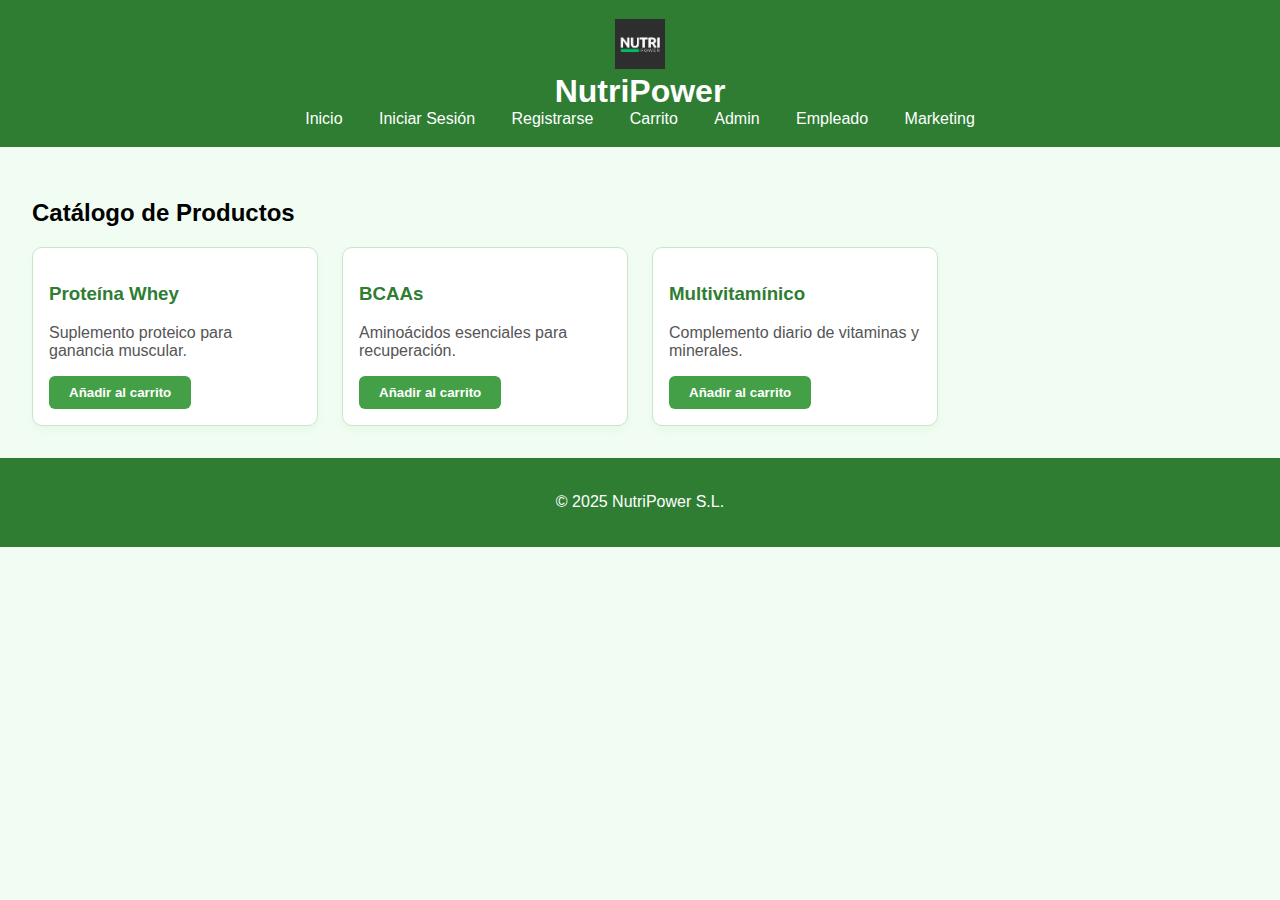
<file: index.html>
<!DOCTYPE html>
<html lang=" es">
<head>
    <meta charset="UTF-8">
    <meta name="viewport" content="width=device-width, initial-scale=1.0">
    <title>NutriPower - Catálogo</title>
    <link rel="stylesheet" href="style.css">
</head>
<body>
    <header>
        <img src="logo.png" alt="Logo NutriPower" style="height: 50px;">
        <h1>NutriPower</h1>
        <nav>
            <a href="index.html">Inicio</a>
            <a href="login.html">Iniciar Sesión</a>
            <a href="registro.html">Registrarse</a>
            <a href="carrito.html">Carrito</a>
            <a href="admin.html">Admin</a>
            <a href="empleado.html">Empleado</a>
            <a href="marketing.html">Marketing</a>
        </nav>
    </header>

    <main>
        <h2>Catálogo de Productos</h2>
        <section class="productos">
            <article class="producto">
                <h3>Proteína Whey</h3>
                <p>Suplemento proteico para ganancia muscular.</p>
                <button>Añadir al carrito</button>
            </article>
            <article class="producto">
                <h3>BCAAs</h3>
                <p>Aminoácidos esenciales para recuperación.</p>
                <button>Añadir al carrito</button>
            </article>
            <article class="producto">
                <h3>Multivitamínico</h3>
                <p>Complemento diario de vitaminas y minerales.</p>
                <button>Añadir al carrito</button>
            </article>
        </section>
    </main>

    <footer>
        <p>&copy; 2025 NutriPower S.L.</p>
    </footer>
</body>
</html>
</file>
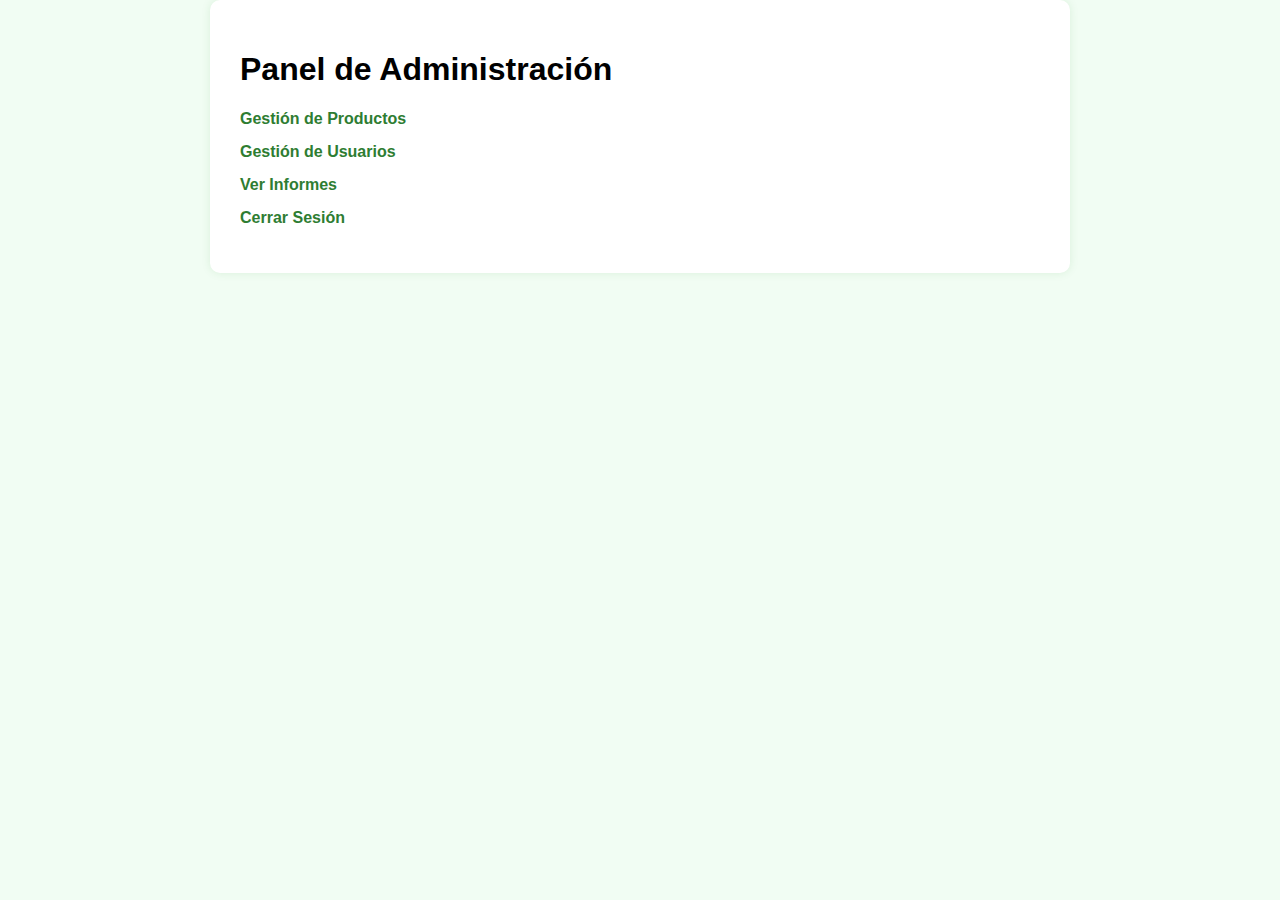
<file: admin.html>
<!DOCTYPE html>
<html lang="es">
<head>
  <meta charset="UTF-8">
  <title>Panel de Administración</title>
  <link rel="stylesheet" href="style.css">
</head>
<body>
  <div class="pantalla" id="admin">
    <h1>Panel de Administración</h1>
    <ul>
      <li><a href="#">Gestión de Productos</a></li>
      <li><a href="#">Gestión de Usuarios</a></li>
      <li><a href="#">Ver Informes</a></li>
      <li><a href="#">Cerrar Sesión</a></li>
    </ul>
  </div>
</body>
</html>
</file>
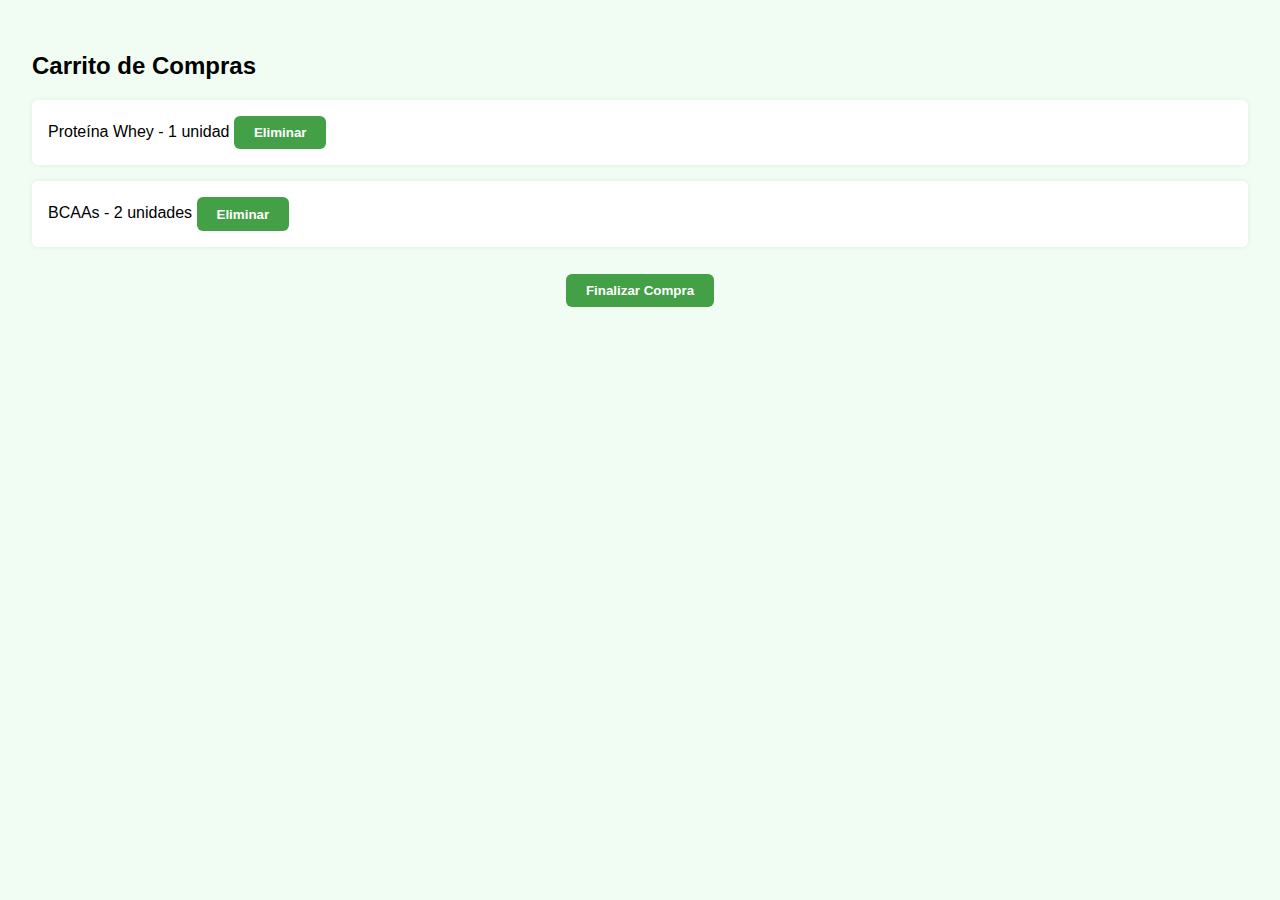
<file: carrito.html>
<!DOCTYPE html>
<html lang="es">
<head>
    <meta charset="UTF-8">
    <meta name="viewport" content="width=device-width, initial-scale=1.0">
    <title>Carrito</title>
    <link rel="stylesheet" href="style.css">
</head>
<body>
    <main>
        <h2>Carrito de Compras</h2>
        <ul class="carrito-lista">
            <li>Proteína Whey - 1 unidad <button>Eliminar</button></li>
            <li>BCAAs - 2 unidades <button>Eliminar</button></li>
        </ul>
        <button class="comprar">Finalizar Compra</button>
    </main>
</body>
</html>
</file>
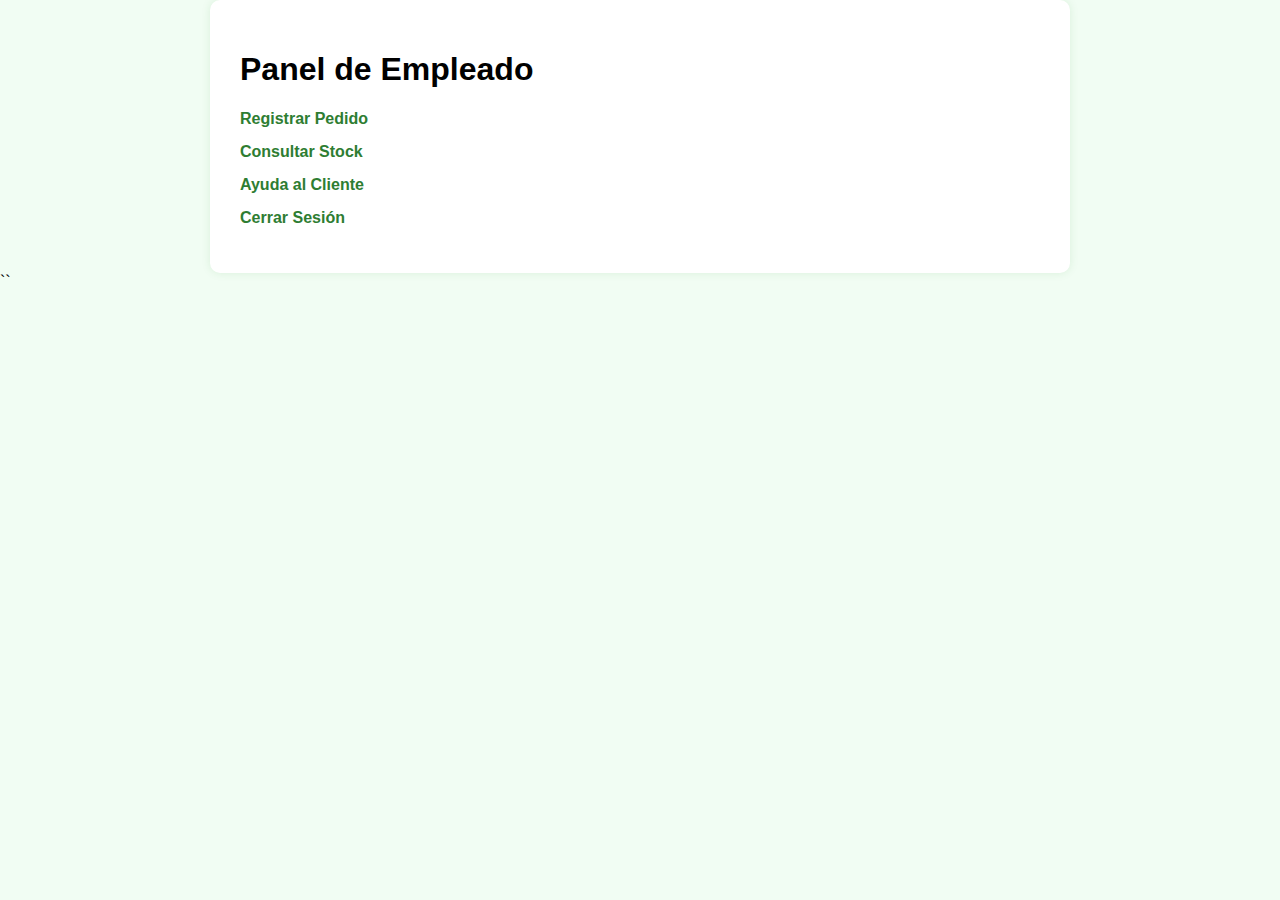
<file: empleado.html>
<!DOCTYPE html>
<html lang="es">
<head>
  <meta charset="UTF-8">
  <title>Panel de Empleado</title>
  <link rel="stylesheet" href="style.css">
</head>
<body>
  <div class="pantalla" id="empleado">
    <h1>Panel de Empleado</h1>
    <ul>
      <li><a href="#">Registrar Pedido</a></li>
      <li><a href="#">Consultar Stock</a></li>
      <li><a href="#">Ayuda al Cliente</a></li>
      <li><a href="#">Cerrar Sesión</a></li>
    </ul>
  </div>
</body>
</html>
``
</file>
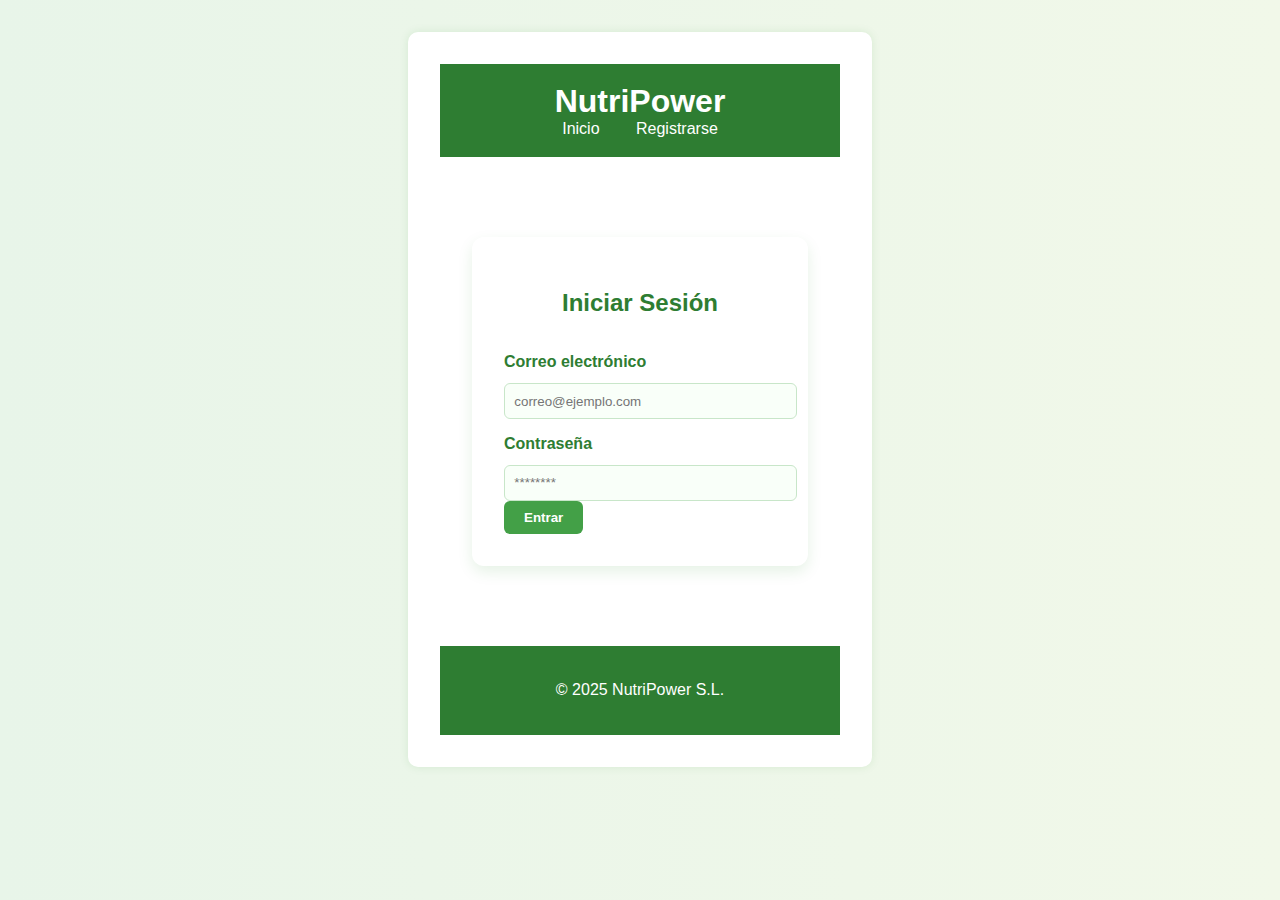
<file: login.html>
<!DOCTYPE html>
<html lang="es">
<head>
    <meta charset="UTF-8">
    <meta name="viewport" content="width=device-width, initial-scale=1.0">
    <title>Iniciar Sesión</title>
    <link rel="stylesheet" href="style.css">
</head>
<body>
    <main class="formulario">
        
        <form><body class="pagina-secundaria">
    <header>
        <h1>NutriPower</h1>
        <nav>
            <a href="index.html">Inicio</a>
            <a href="registro.html">Registrarse</a>
        </nav>
    </header>

    <main>
        <section class="tarjeta">
            <h2>Iniciar Sesión</h2>
            <form>
                <label for="email">Correo electrónico</label>
                <input type="email" id="email" placeholder="correo@ejemplo.com" required>

                <label for="password">Contraseña</label>
                <input type="password" id="password" placeholder="********" required>

                <button type="submit">Entrar</button>
            </form>
        </section>
    </main>

    <footer>
        <p>&copy; 2025 NutriPower S.L.</p>
    </footer>
</body>
</html>
</file>
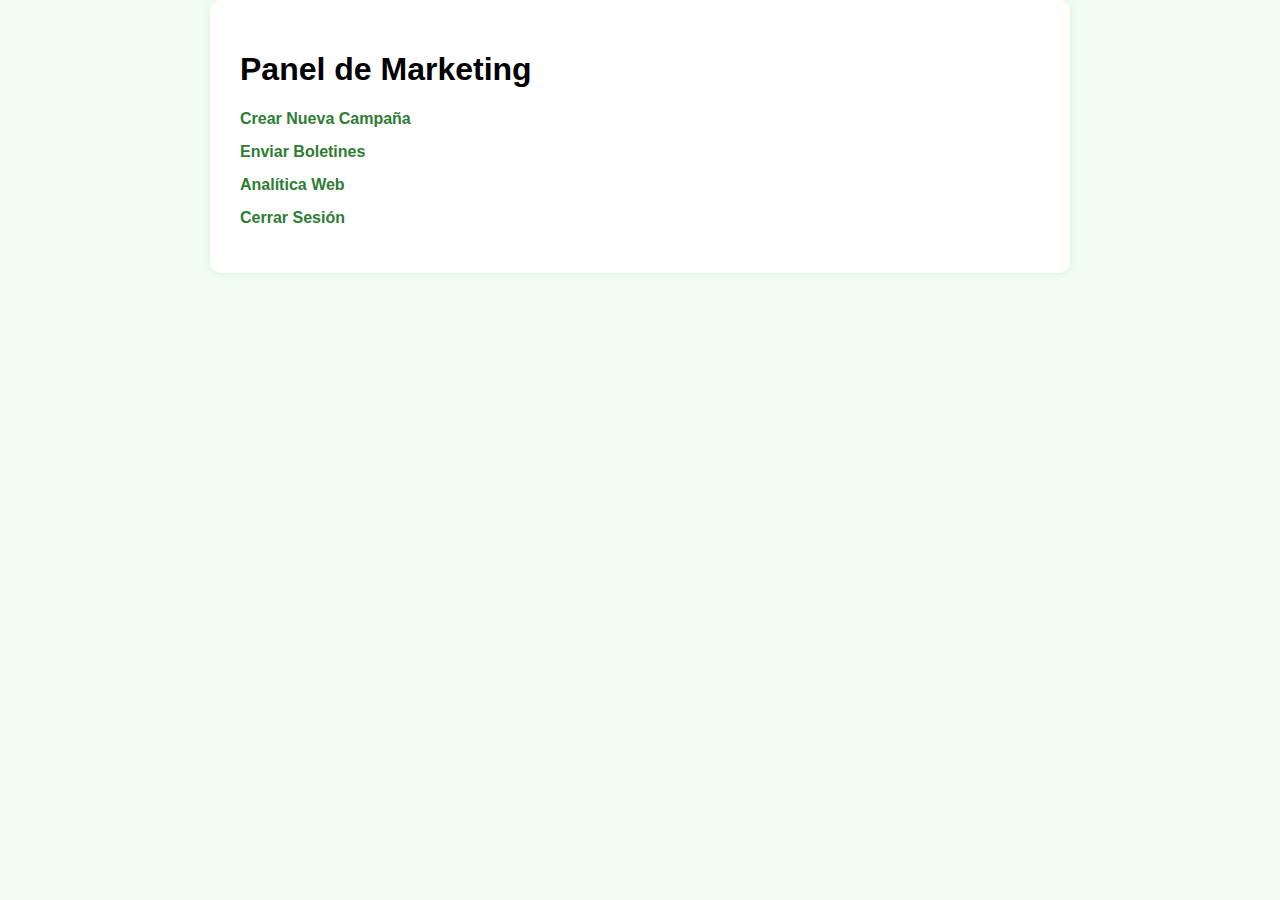
<file: marketing.html>
<!DOCTYPE html>
<html lang="es">
<head>
  <meta charset="UTF-8">
  <title>Panel de Marketing</title>
  <link rel="stylesheet" href="style.css">
</head>
<body>
  <div class="pantalla" id="marketing">
    <h1>Panel de Marketing</h1>
    <ul>
      <li><a href="#">Crear Nueva Campaña</a></li>
      <li><a href="#">Enviar Boletines</a></li>
      <li><a href="#">Analítica Web</a></li>
      <li><a href="#">Cerrar Sesión</a></li>
    </ul>
  </div>
</body>
</html>
</file>
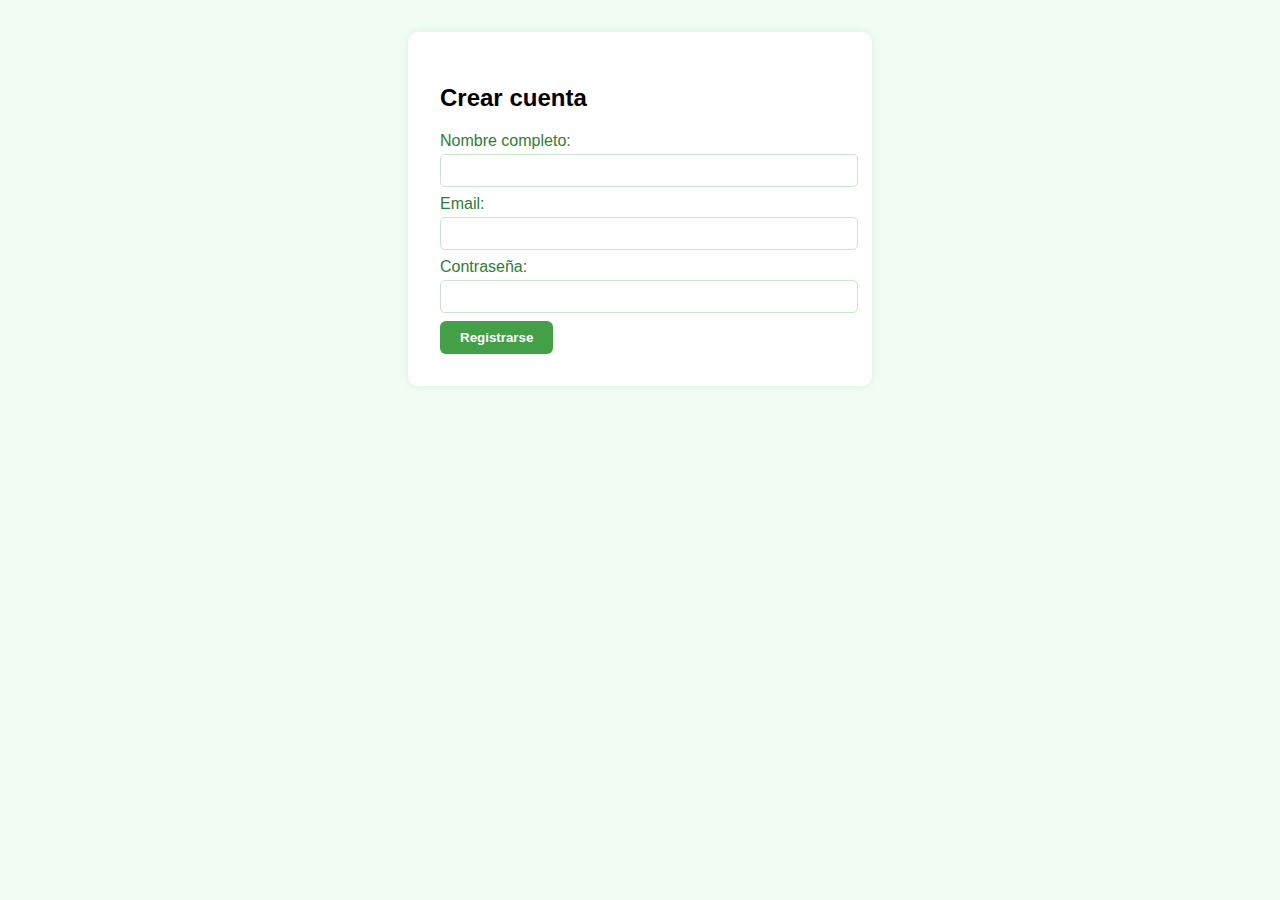
<file: registro.html>
<!DOCTYPE html>
<html lang="es">
<head>
    <meta charset="UTF-8">
    <meta name="viewport" content="width=device-width, initial-scale=1.0">
    <title>Registrarse</title>
    <link rel="stylesheet" href="style.css">
</head>
<body>
    <main class="formulario">
        <h2>Crear cuenta</h2>
        <form>
            <label>Nombre completo:
                <input type="text" required>
            </label>
            <label>Email:
                <input type="email" required>
            </label>
            <label>Contraseña:
                <input type="password" required>
            </label>
            <button type="submit">Registrarse</button>
        </form>
    </main>
</body>
</html>
</file>
<file: style.css>
/* Estilo general */
body {
    font-family: 'Segoe UI', Tahoma, Geneva, Verdana, sans-serif;
    margin: 0;
    padding: 0;
    background-color: #f1fdf3; /* verde muy claro de fondo */
}

/* Cabecera y pie de página */
header, footer {
    background-color: #2e7d32; /* verde oscuro natural */
    color: white;
    padding: 1.2em;
    text-align: center;
}

header h1 {
    margin: 0;
    font-size: 2em;
}

/* Navegación */
nav a {
    margin: 0 1em;
    color: white;
    font-weight: 500;
    text-decoration: none;
    transition: color 0.3s ease;
}

nav a:hover {
    color: #c8e6c9; /* verde muy suave */
}

/* Contenido principal */
main {
    padding: 2em;
}

/* Sección de productos */
.productos {
    display: grid;
    grid-template-columns: repeat(auto-fill, minmax(250px, 1fr));
    gap: 1.5em;
}

.producto {
    background-color: #ffffff;
    border: 1px solid #c8e6c9;
    border-radius: 10px;
    padding: 1em;
    box-shadow: 0 4px 8px rgba(0, 128, 0, 0.05);
    transition: transform 0.2s ease;
}

.producto:hover {
    transform: scale(1.03);
}

.producto h3 {
    color: #2e7d32;
}

.producto p {
    color: #555;
}

/* Botón principal */
button {
    padding: 0.7em 1.5em;
    background-color: #43a047;
    border: none;
    color: white;
    font-weight: bold;
    border-radius: 6px;
    cursor: pointer;
    transition: background-color 0.3s ease;
}

button:hover {
    background-color: #388e3c;
}

/* Formularios */
.formulario {
    max-width: 400px;
    margin: 2em auto;
    background: white;
    padding: 2em;
    border-radius: 10px;
    box-shadow: 0 0 10px rgba(0, 128, 0, 0.1);
}

label {
    display: block;
    margin-bottom: 0.5em;
    color: #2e7d32;
}

input {
    width: 100%;
    padding: 0.6em;
    margin-top: 0.3em;
    border: 1px solid #c8e6c9;
    border-radius: 5px;
}

/* Carrito */
.carrito-lista {
    list-style: none;
    padding: 0;
}

.carrito-lista li {
    background: white;
    margin-bottom: 1em;
    padding: 1em;
    border-radius: 6px;
    box-shadow: 0 0 5px rgba(0, 128, 0, 0.1);
}

.comprar {
    display: block;
    margin: auto;
    margin-top: 2em;
}

/* Pantalla interna tipo dashboard */
.pantalla {
    max-width: 800px;
    margin: auto;
    background: white;
    padding: 30px;
    border-radius: 10px;
    box-shadow: 0 0 10px rgba(0, 128, 0, 0.1);
}

ul {
    list-style: none;
    padding: 0;
}

ul li {
    margin: 15px 0;
}

a {
    text-decoration: none;
    color: #2e7d32;
    font-weight: bold;
}

a:hover {
    color: #1b5e20;
}
/* Fondo con degradado para páginas secundarias */
.pagina-secundaria {
    background: linear-gradient(to right, #e8f5e9, #f1f8e9); /* tonos verdes muy claros */
    min-height: 100vh;
    display: flex;
    flex-direction: column;
}

/* Tarjeta central reutilizable */
.tarjeta {
    max-width: 400px;
    margin: 3em auto;
    padding: 2em;
    background: white;
    border-radius: 12px;
    box-shadow: 0 6px 15px rgba(0, 128, 0, 0.1);
}

.tarjeta h2 {
    text-align: center;
    color: #2e7d32;
    margin-bottom: 1.5em;
}

.tarjeta label {
    display: block;
    margin-top: 1em;
    color: #2e7d32;
    font-weight: bold;
}

.tarjeta input {
    width: 100%;
    padding: 0.7em;
    margin-top: 0.3em;
    border-radius: 6px;
    border: 1px solid #c8e6c9;
    background-color: #f9fff9;
}
</file>
